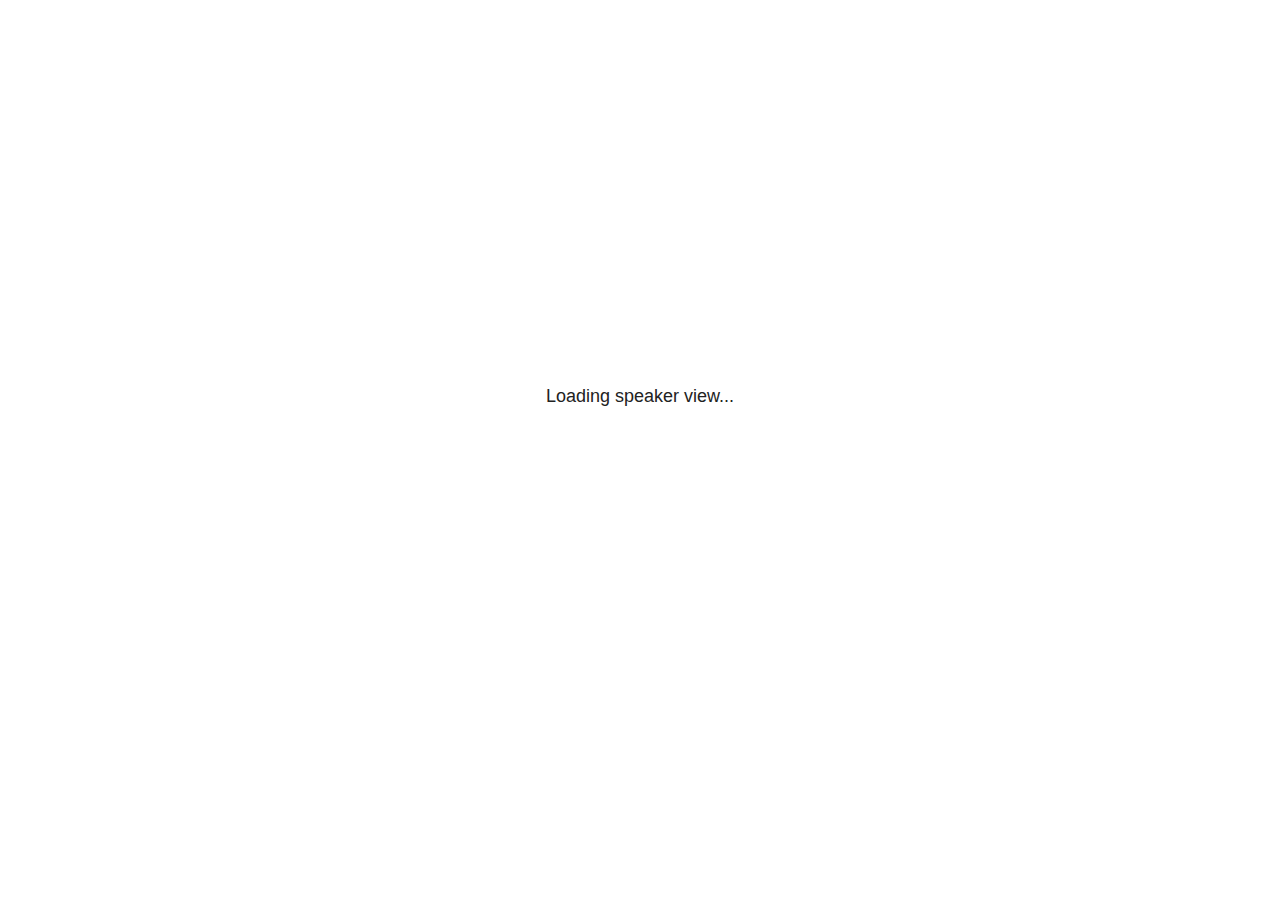
<file: revealjs/plugin/notes/speaker-view.html>
<!--
	NOTE: You need to build the notes plugin after making changes to this file.
-->
<html lang="en">
	<head>
		<meta charset="utf-8">

		<title>reveal.js - Speaker View</title>

		<style>
			body {
				font-family: Helvetica;
				font-size: 18px;
			}

			#current-slide,
			#upcoming-slide,
			#speaker-controls {
				padding: 6px;
				box-sizing: border-box;
				-moz-box-sizing: border-box;
			}

			#current-slide iframe,
			#upcoming-slide iframe {
				width: 100%;
				height: 100%;
				border: 1px solid #ddd;
			}

			#current-slide .label,
			#upcoming-slide .label {
				position: absolute;
				top: 10px;
				left: 10px;
				z-index: 2;
			}

			#connection-status {
				position: absolute;
				top: 0;
				left: 0;
				width: 100%;
				height: 100%;
				z-index: 20;
				padding: 30% 20% 20% 20%;
				font-size: 18px;
				color: #222;
				background: #fff;
				text-align: center;
				box-sizing: border-box;
				line-height: 1.4;
			}

			.overlay-element {
				height: 34px;
				line-height: 34px;
				padding: 0 10px;
				text-shadow: none;
				background: rgba( 220, 220, 220, 0.8 );
				color: #222;
				font-size: 14px;
			}

			.overlay-element.interactive:hover {
				background: rgba( 220, 220, 220, 1 );
			}

			#current-slide {
				position: absolute;
				width: 60%;
				height: 100%;
				top: 0;
				left: 0;
				padding-right: 0;
			}

			#upcoming-slide {
				position: absolute;
				width: 40%;
				height: 40%;
				right: 0;
				top: 0;
			}

			/* Speaker controls */
			#speaker-controls {
				position: absolute;
				top: 40%;
				right: 0;
				width: 40%;
				height: 60%;
				overflow: auto;
				font-size: 18px;
			}

				.speaker-controls-time.hidden,
				.speaker-controls-notes.hidden {
					display: none;
				}

				.speaker-controls-time .label,
				.speaker-controls-pace .label,
				.speaker-controls-notes .label {
					text-transform: uppercase;
					font-weight: normal;
					font-size: 0.66em;
					color: #666;
					margin: 0;
				}

				.speaker-controls-time, .speaker-controls-pace {
					border-bottom: 1px solid rgba( 200, 200, 200, 0.5 );
					margin-bottom: 10px;
					padding: 10px 16px;
					padding-bottom: 20px;
					cursor: pointer;
				}

				.speaker-controls-time .reset-button {
					opacity: 0;
					float: right;
					color: #666;
					text-decoration: none;
				}
				.speaker-controls-time:hover .reset-button {
					opacity: 1;
				}

				.speaker-controls-time .timer,
				.speaker-controls-time .clock {
					width: 50%;
				}

				.speaker-controls-time .timer,
				.speaker-controls-time .clock,
				.speaker-controls-time .pacing .hours-value,
				.speaker-controls-time .pacing .minutes-value,
				.speaker-controls-time .pacing .seconds-value {
					font-size: 1.9em;
				}

				.speaker-controls-time .timer {
					float: left;
				}

				.speaker-controls-time .clock {
					float: right;
					text-align: right;
				}

				.speaker-controls-time span.mute {
					opacity: 0.3;
				}

				.speaker-controls-time .pacing-title {
					margin-top: 5px;
				}

				.speaker-controls-time .pacing.ahead {
					color: blue;
				}

				.speaker-controls-time .pacing.on-track {
					color: green;
				}

				.speaker-controls-time .pacing.behind {
					color: red;
				}

				.speaker-controls-notes {
					padding: 10px 16px;
				}

				.speaker-controls-notes .value {
					margin-top: 5px;
					line-height: 1.4;
					font-size: 1.2em;
				}

			/* Layout selector */
			#speaker-layout {
				position: absolute;
				top: 10px;
				right: 10px;
				color: #222;
				z-index: 10;
			}
				#speaker-layout select {
					position: absolute;
					width: 100%;
					height: 100%;
					top: 0;
					left: 0;
					border: 0;
					box-shadow: 0;
					cursor: pointer;
					opacity: 0;

					font-size: 1em;
					background-color: transparent;

					-moz-appearance: none;
					-webkit-appearance: none;
					-webkit-tap-highlight-color: rgba(0, 0, 0, 0);
				}

				#speaker-layout select:focus {
					outline: none;
					box-shadow: none;
				}

			.clear {
				clear: both;
			}

			/* Speaker layout: Wide */
			body[data-speaker-layout="wide"] #current-slide,
			body[data-speaker-layout="wide"] #upcoming-slide {
				width: 50%;
				height: 45%;
				padding: 6px;
			}

			body[data-speaker-layout="wide"] #current-slide {
				top: 0;
				left: 0;
			}

			body[data-speaker-layout="wide"] #upcoming-slide {
				top: 0;
				left: 50%;
			}

			body[data-speaker-layout="wide"] #speaker-controls {
				top: 45%;
				left: 0;
				width: 100%;
				height: 50%;
				font-size: 1.25em;
			}

			/* Speaker layout: Tall */
			body[data-speaker-layout="tall"] #current-slide,
			body[data-speaker-layout="tall"] #upcoming-slide {
				width: 45%;
				height: 50%;
				padding: 6px;
			}

			body[data-speaker-layout="tall"] #current-slide {
				top: 0;
				left: 0;
			}

			body[data-speaker-layout="tall"] #upcoming-slide {
				top: 50%;
				left: 0;
			}

			body[data-speaker-layout="tall"] #speaker-controls {
				padding-top: 40px;
				top: 0;
				left: 45%;
				width: 55%;
				height: 100%;
				font-size: 1.25em;
			}

			/* Speaker layout: Notes only */
			body[data-speaker-layout="notes-only"] #current-slide,
			body[data-speaker-layout="notes-only"] #upcoming-slide {
				display: none;
			}

			body[data-speaker-layout="notes-only"] #speaker-controls {
				padding-top: 40px;
				top: 0;
				left: 0;
				width: 100%;
				height: 100%;
				font-size: 1.25em;
			}

			@media screen and (max-width: 1080px) {
				body[data-speaker-layout="default"] #speaker-controls {
					font-size: 16px;
				}
			}

			@media screen and (max-width: 900px) {
				body[data-speaker-layout="default"] #speaker-controls {
					font-size: 14px;
				}
			}

			@media screen and (max-width: 800px) {
				body[data-speaker-layout="default"] #speaker-controls {
					font-size: 12px;
				}
			}

		</style>
	</head>

	<body>

		<div id="connection-status">Loading speaker view...</div>

		<div id="current-slide"></div>
		<div id="upcoming-slide"><span class="overlay-element label">Upcoming</span></div>
		<div id="speaker-controls">
			<div class="speaker-controls-time">
				<h4 class="label">Time <span class="reset-button">Click to Reset</span></h4>
				<div class="clock">
					<span class="clock-value">0:00 AM</span>
				</div>
				<div class="timer">
					<span class="hours-value">00</span><span class="minutes-value">:00</span><span class="seconds-value">:00</span>
				</div>
				<div class="clear"></div>

				<h4 class="label pacing-title" style="display: none">Pacing – Time to finish current slide</h4>
				<div class="pacing" style="display: none">
					<span class="hours-value">00</span><span class="minutes-value">:00</span><span class="seconds-value">:00</span>
				</div>
			</div>

			<div class="speaker-controls-notes hidden">
				<h4 class="label">Notes</h4>
				<div class="value"></div>
			</div>
		</div>
		<div id="speaker-layout" class="overlay-element interactive">
			<span class="speaker-layout-label"></span>
			<select class="speaker-layout-dropdown"></select>
		</div>

		<script>

			(function() {

				var notes,
					notesValue,
					currentState,
					currentSlide,
					upcomingSlide,
					layoutLabel,
					layoutDropdown,
					pendingCalls = {},
					lastRevealApiCallId = 0,
					connected = false,
					whitelistedWindows = [window.opener];

				var SPEAKER_LAYOUTS = {
					'default': 'Default',
					'wide': 'Wide',
					'tall': 'Tall',
					'notes-only': 'Notes only'
				};

				setupLayout();

				var connectionStatus = document.querySelector( '#connection-status' );
				var connectionTimeout = setTimeout( function() {
					connectionStatus.innerHTML = 'Error connecting to main window.<br>Please try closing and reopening the speaker view.';
				}, 5000 );
;
				window.addEventListener( 'message', function( event ) {

					// Validate the origin of this message to prevent XSS
					if( window.location.origin !== event.origin && whitelistedWindows.indexOf( event.source ) === -1 ) {
						return;
					}

					clearTimeout( connectionTimeout );
					connectionStatus.style.display = 'none';

					var data = JSON.parse( event.data );

					// The overview mode is only useful to the reveal.js instance
					// where navigation occurs so we don't sync it
					if( data.state ) delete data.state.overview;

					// Messages sent by the notes plugin inside of the main window
					if( data && data.namespace === 'reveal-notes' ) {
						if( data.type === 'connect' ) {
							handleConnectMessage( data );
						}
						else if( data.type === 'state' ) {
							handleStateMessage( data );
						}
						else if( data.type === 'return' ) {
							pendingCalls[data.callId](data.result);
							delete pendingCalls[data.callId];
						}
					}
					// Messages sent by the reveal.js inside of the current slide preview
					else if( data && data.namespace === 'reveal' ) {
						if( /ready/.test( data.eventName ) ) {
							// Send a message back to notify that the handshake is complete
							window.opener.postMessage( JSON.stringify({ namespace: 'reveal-notes', type: 'connected'} ), '*' );
						}
						else if( /slidechanged|fragmentshown|fragmenthidden|paused|resumed/.test( data.eventName ) && currentState !== JSON.stringify( data.state ) ) {

							dispatchStateToMainWindow( data.state );

						}
					}

				} );

				/**
				 * Updates the presentation in the main window to match the state
				 * of the presentation in the notes window.
				 */
				const dispatchStateToMainWindow = debounce(( state ) => {
					window.opener.postMessage( JSON.stringify({ method: 'setState', args: [ state ]} ), '*' );
				}, 500);

				/**
				 * Asynchronously calls the Reveal.js API of the main frame.
				 */
				function callRevealApi( methodName, methodArguments, callback ) {

					var callId = ++lastRevealApiCallId;
					pendingCalls[callId] = callback;
					window.opener.postMessage( JSON.stringify( {
						namespace: 'reveal-notes',
						type: 'call',
						callId: callId,
						methodName: methodName,
						arguments: methodArguments
					} ), '*' );

				}

				/**
				 * Called when the main window is trying to establish a
				 * connection.
				 */
				function handleConnectMessage( data ) {

					if( connected === false ) {
						connected = true;

						setupIframes( data );
						setupKeyboard();
						setupNotes();
						setupTimer();
						setupHeartbeat();
					}

				}

				/**
				 * Called when the main window sends an updated state.
				 */
				function handleStateMessage( data ) {

					// Store the most recently set state to avoid circular loops
					// applying the same state
					currentState = JSON.stringify( data.state );

					// No need for updating the notes in case of fragment changes
					if ( data.notes ) {
						notes.classList.remove( 'hidden' );
						notesValue.style.whiteSpace = data.whitespace;
						if( data.markdown ) {
							notesValue.innerHTML = marked( data.notes );
						}
						else {
							notesValue.innerHTML = data.notes;
						}
					}
					else {
						notes.classList.add( 'hidden' );
					}

					// Update the note slides
					currentSlide.contentWindow.postMessage( JSON.stringify({ method: 'setState', args: [ data.state ] }), '*' );
					upcomingSlide.contentWindow.postMessage( JSON.stringify({ method: 'setState', args: [ data.state ] }), '*' );
					upcomingSlide.contentWindow.postMessage( JSON.stringify({ method: 'next' }), '*' );

				}

				// Limit to max one state update per X ms
				handleStateMessage = debounce( handleStateMessage, 200 );

				/**
				 * Forward keyboard events to the current slide window.
				 * This enables keyboard events to work even if focus
				 * isn't set on the current slide iframe.
				 *
				 * Block F5 default handling, it reloads and disconnects
				 * the speaker notes window.
				 */
				function setupKeyboard() {

					document.addEventListener( 'keydown', function( event ) {
						if( event.keyCode === 116 || ( event.metaKey && event.keyCode === 82 ) ) {
							event.preventDefault();
							return false;
						}
						currentSlide.contentWindow.postMessage( JSON.stringify({ method: 'triggerKey', args: [ event.keyCode ] }), '*' );
					} );

				}

				/**
				 * Creates the preview iframes.
				 */
				function setupIframes( data ) {

					var params = [
						'receiver',
						'progress=false',
						'history=false',
						'transition=none',
						'autoSlide=0',
						'backgroundTransition=none'
					].join( '&' );

					var urlSeparator = /\?/.test(data.url) ? '&' : '?';
					var hash = '#/' + data.state.indexh + '/' + data.state.indexv;
					var currentURL = data.url + urlSeparator + params + '&postMessageEvents=true' + hash;
					var upcomingURL = data.url + urlSeparator + params + '&controls=false' + hash;

					currentSlide = document.createElement( 'iframe' );
					currentSlide.setAttribute( 'width', 1280 );
					currentSlide.setAttribute( 'height', 1024 );
					currentSlide.setAttribute( 'src', currentURL );
					document.querySelector( '#current-slide' ).appendChild( currentSlide );

					upcomingSlide = document.createElement( 'iframe' );
					upcomingSlide.setAttribute( 'width', 640 );
					upcomingSlide.setAttribute( 'height', 512 );
					upcomingSlide.setAttribute( 'src', upcomingURL );
					document.querySelector( '#upcoming-slide' ).appendChild( upcomingSlide );

					whitelistedWindows.push( currentSlide.contentWindow, upcomingSlide.contentWindow );

				}

				/**
				 * Setup the notes UI.
				 */
				function setupNotes() {

					notes = document.querySelector( '.speaker-controls-notes' );
					notesValue = document.querySelector( '.speaker-controls-notes .value' );

				}

				/**
				 * We send out a heartbeat at all times to ensure we can
				 * reconnect with the main presentation window after reloads.
				 */
				function setupHeartbeat() {

					setInterval( () => {
						window.opener.postMessage( JSON.stringify({ namespace: 'reveal-notes', type: 'heartbeat'} ), '*' );
					}, 1000 );

				}

				function getTimings( callback ) {

					callRevealApi( 'getSlidesAttributes', [], function ( slideAttributes ) {
						callRevealApi( 'getConfig', [], function ( config ) {
							var totalTime = config.totalTime;
							var minTimePerSlide = config.minimumTimePerSlide || 0;
							var defaultTiming = config.defaultTiming;
							if ((defaultTiming == null) && (totalTime == null)) {
								callback(null);
								return;
							}
							// Setting totalTime overrides defaultTiming
							if (totalTime) {
								defaultTiming = 0;
							}
							var timings = [];
							for ( var i in slideAttributes ) {
								var slide = slideAttributes[ i ];
								var timing = defaultTiming;
								if( slide.hasOwnProperty( 'data-timing' )) {
									var t = slide[ 'data-timing' ];
									timing = parseInt(t);
									if( isNaN(timing) ) {
										console.warn("Could not parse timing '" + t + "' of slide " + i + "; using default of " + defaultTiming);
										timing = defaultTiming;
									}
								}
								timings.push(timing);
							}
							if ( totalTime ) {
								// After we've allocated time to individual slides, we summarize it and
								// subtract it from the total time
								var remainingTime = totalTime - timings.reduce( function(a, b) { return a + b; }, 0 );
								// The remaining time is divided by the number of slides that have 0 seconds
								// allocated at the moment, giving the average time-per-slide on the remaining slides
								var remainingSlides = (timings.filter( function(x) { return x == 0 }) ).length
								var timePerSlide = Math.round( remainingTime / remainingSlides, 0 )
								// And now we replace every zero-value timing with that average
								timings = timings.map( function(x) { return (x==0 ? timePerSlide : x) } );
							}
							var slidesUnderMinimum = timings.filter( function(x) { return (x < minTimePerSlide) } ).length
							if ( slidesUnderMinimum ) {
								message = "The pacing time for " + slidesUnderMinimum + " slide(s) is under the configured minimum of " + minTimePerSlide + " seconds. Check the data-timing attribute on individual slides, or consider increasing the totalTime or minimumTimePerSlide configuration options (or removing some slides).";
								alert(message);
							}
							callback( timings );
						} );
					} );

				}

				/**
				 * Return the number of seconds allocated for presenting
				 * all slides up to and including this one.
				 */
				function getTimeAllocated( timings, callback ) {

					callRevealApi( 'getSlidePastCount', [], function ( currentSlide ) {
						var allocated = 0;
						for (var i in timings.slice(0, currentSlide + 1)) {
							allocated += timings[i];
						}
						callback( allocated );
					} );

				}

				/**
				 * Create the timer and clock and start updating them
				 * at an interval.
				 */
				function setupTimer() {

					var start = new Date(),
					timeEl = document.querySelector( '.speaker-controls-time' ),
					clockEl = timeEl.querySelector( '.clock-value' ),
					hoursEl = timeEl.querySelector( '.hours-value' ),
					minutesEl = timeEl.querySelector( '.minutes-value' ),
					secondsEl = timeEl.querySelector( '.seconds-value' ),
					pacingTitleEl = timeEl.querySelector( '.pacing-title' ),
					pacingEl = timeEl.querySelector( '.pacing' ),
					pacingHoursEl = pacingEl.querySelector( '.hours-value' ),
					pacingMinutesEl = pacingEl.querySelector( '.minutes-value' ),
					pacingSecondsEl = pacingEl.querySelector( '.seconds-value' );

					var timings = null;
					getTimings( function ( _timings ) {

						timings = _timings;
						if (_timings !== null) {
							pacingTitleEl.style.removeProperty('display');
							pacingEl.style.removeProperty('display');
						}

						// Update once directly
						_updateTimer();

						// Then update every second
						setInterval( _updateTimer, 1000 );

					} );


					function _resetTimer() {

						if (timings == null) {
							start = new Date();
							_updateTimer();
						}
						else {
							// Reset timer to beginning of current slide
							getTimeAllocated( timings, function ( slideEndTimingSeconds ) {
								var slideEndTiming = slideEndTimingSeconds * 1000;
								callRevealApi( 'getSlidePastCount', [], function ( currentSlide ) {
									var currentSlideTiming = timings[currentSlide] * 1000;
									var previousSlidesTiming = slideEndTiming - currentSlideTiming;
									var now = new Date();
									start = new Date(now.getTime() - previousSlidesTiming);
									_updateTimer();
								} );
							} );
						}

					}

					timeEl.addEventListener( 'click', function() {
						_resetTimer();
						return false;
					} );

					function _displayTime( hrEl, minEl, secEl, time) {

						var sign = Math.sign(time) == -1 ? "-" : "";
						time = Math.abs(Math.round(time / 1000));
						var seconds = time % 60;
						var minutes = Math.floor( time / 60 ) % 60 ;
						var hours = Math.floor( time / ( 60 * 60 )) ;
						hrEl.innerHTML = sign + zeroPadInteger( hours );
						if (hours == 0) {
							hrEl.classList.add( 'mute' );
						}
						else {
							hrEl.classList.remove( 'mute' );
						}
						minEl.innerHTML = ':' + zeroPadInteger( minutes );
						if (hours == 0 && minutes == 0) {
							minEl.classList.add( 'mute' );
						}
						else {
							minEl.classList.remove( 'mute' );
						}
						secEl.innerHTML = ':' + zeroPadInteger( seconds );
					}

					function _updateTimer() {

						var diff, hours, minutes, seconds,
						now = new Date();

						diff = now.getTime() - start.getTime();

						clockEl.innerHTML = now.toLocaleTimeString( 'en-US', { hour12: true, hour: '2-digit', minute:'2-digit' } );
						_displayTime( hoursEl, minutesEl, secondsEl, diff );
						if (timings !== null) {
							_updatePacing(diff);
						}

					}

					function _updatePacing(diff) {

						getTimeAllocated( timings, function ( slideEndTimingSeconds ) {
							var slideEndTiming = slideEndTimingSeconds * 1000;

							callRevealApi( 'getSlidePastCount', [], function ( currentSlide ) {
								var currentSlideTiming = timings[currentSlide] * 1000;
								var timeLeftCurrentSlide = slideEndTiming - diff;
								if (timeLeftCurrentSlide < 0) {
									pacingEl.className = 'pacing behind';
								}
								else if (timeLeftCurrentSlide < currentSlideTiming) {
									pacingEl.className = 'pacing on-track';
								}
								else {
									pacingEl.className = 'pacing ahead';
								}
								_displayTime( pacingHoursEl, pacingMinutesEl, pacingSecondsEl, timeLeftCurrentSlide );
							} );
						} );
					}

				}

				/**
				 * Sets up the speaker view layout and layout selector.
				 */
				function setupLayout() {

					layoutDropdown = document.querySelector( '.speaker-layout-dropdown' );
					layoutLabel = document.querySelector( '.speaker-layout-label' );

					// Render the list of available layouts
					for( var id in SPEAKER_LAYOUTS ) {
						var option = document.createElement( 'option' );
						option.setAttribute( 'value', id );
						option.textContent = SPEAKER_LAYOUTS[ id ];
						layoutDropdown.appendChild( option );
					}

					// Monitor the dropdown for changes
					layoutDropdown.addEventListener( 'change', function( event ) {

						setLayout( layoutDropdown.value );

					}, false );

					// Restore any currently persisted layout
					setLayout( getLayout() );

				}

				/**
				 * Sets a new speaker view layout. The layout is persisted
				 * in local storage.
				 */
				function setLayout( value ) {

					var title = SPEAKER_LAYOUTS[ value ];

					layoutLabel.innerHTML = 'Layout' + ( title ? ( ': ' + title ) : '' );
					layoutDropdown.value = value;

					document.body.setAttribute( 'data-speaker-layout', value );

					// Persist locally
					if( supportsLocalStorage() ) {
						window.localStorage.setItem( 'reveal-speaker-layout', value );
					}

				}

				/**
				 * Returns the ID of the most recently set speaker layout
				 * or our default layout if none has been set.
				 */
				function getLayout() {

					if( supportsLocalStorage() ) {
						var layout = window.localStorage.getItem( 'reveal-speaker-layout' );
						if( layout ) {
							return layout;
						}
					}

					// Default to the first record in the layouts hash
					for( var id in SPEAKER_LAYOUTS ) {
						return id;
					}

				}

				function supportsLocalStorage() {

					try {
						localStorage.setItem('test', 'test');
						localStorage.removeItem('test');
						return true;
					}
					catch( e ) {
						return false;
					}

				}

				function zeroPadInteger( num ) {

					var str = '00' + parseInt( num );
					return str.substring( str.length - 2 );

				}

				/**
				 * Limits the frequency at which a function can be called.
				 */
				function debounce( fn, ms ) {

					var lastTime = 0,
						timeout;

					return function() {

						var args = arguments;
						var context = this;

						clearTimeout( timeout );

						var timeSinceLastCall = Date.now() - lastTime;
						if( timeSinceLastCall > ms ) {
							fn.apply( context, args );
							lastTime = Date.now();
						}
						else {
							timeout = setTimeout( function() {
								fn.apply( context, args );
								lastTime = Date.now();
							}, ms - timeSinceLastCall );
						}

					}

				}

			})();

		</script>
	</body>
</html>
</file>
